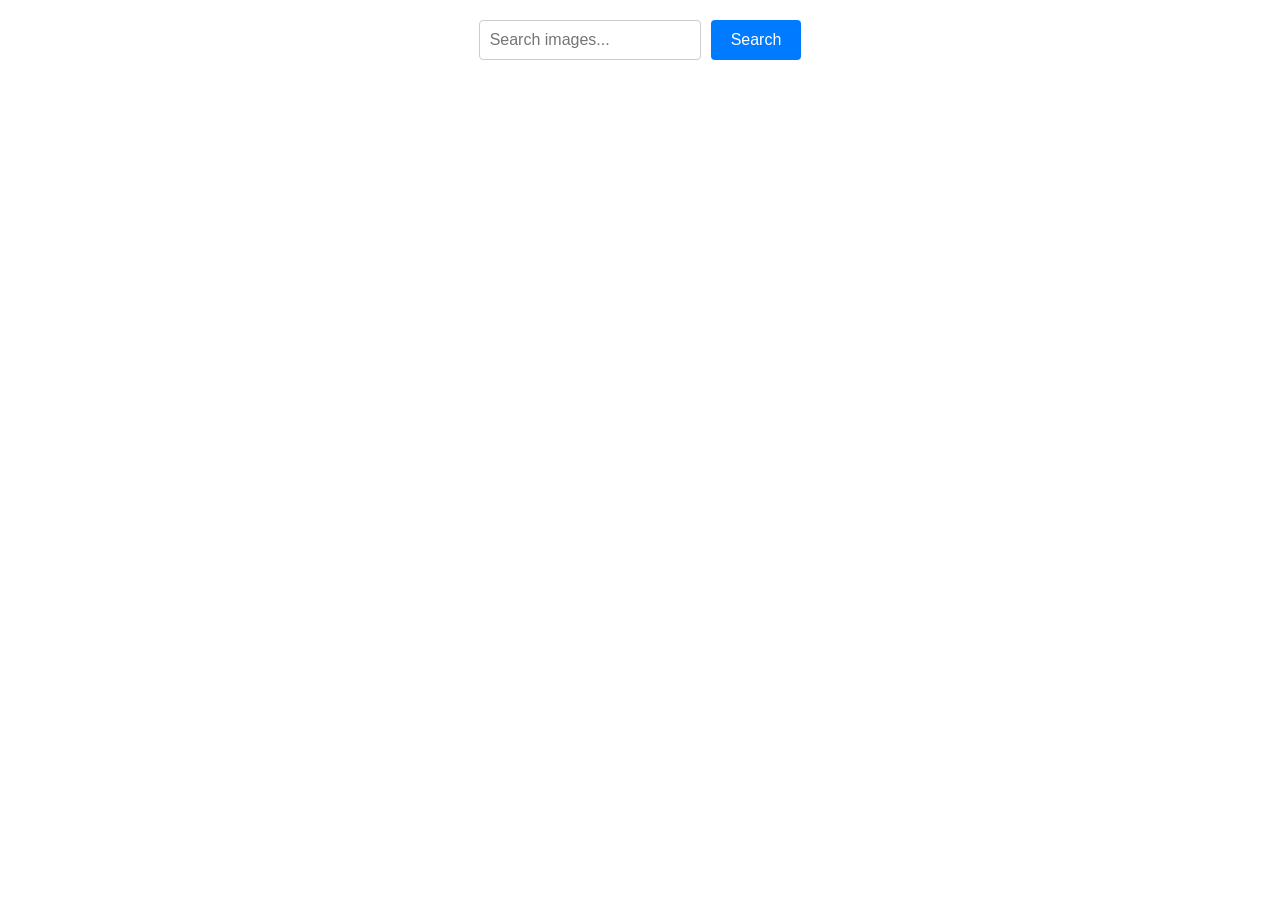
<file: src/index.html>
<!DOCTYPE html>
<html lang="en">
  <head>
    <meta charset="UTF-8" />
    <link rel="icon" type="image/svg+xml" href="/favicon.svg" />
    <meta name="viewport" content="width=device-width, initial-scale=1.0" />
    <title>GoIt-JS-11</title>
    <link rel="stylesheet" href="./css/styles.css" />
   
  </head>
  <body>
   <form class="form">
    <label>
      <input type="text" name="search-text" placeholder="Search images..." required />
    </label>
    <button type="submit">Search</button>
  </form>
  <span class="loader"></span>
  <ul class="gallery"></ul>

    <script type="module" src="./main.js"></script>
  </body>
</html>
</file>
<file: src/css/styles.css>
/**
  |============================
  | include css partials with
  | default @import url()
  |============================
*/
/* Common styles */
@import url('./reset.css');
@import url('./base.css');
@import url('./container.css');
@import url('./animations.css');

/* Sections style */
@import url('./header.css');
@import url('./vite-promo.css');
@import url('./badges.css');
@import url('./back-link.css');
@import url('./footer.css');
</file>
